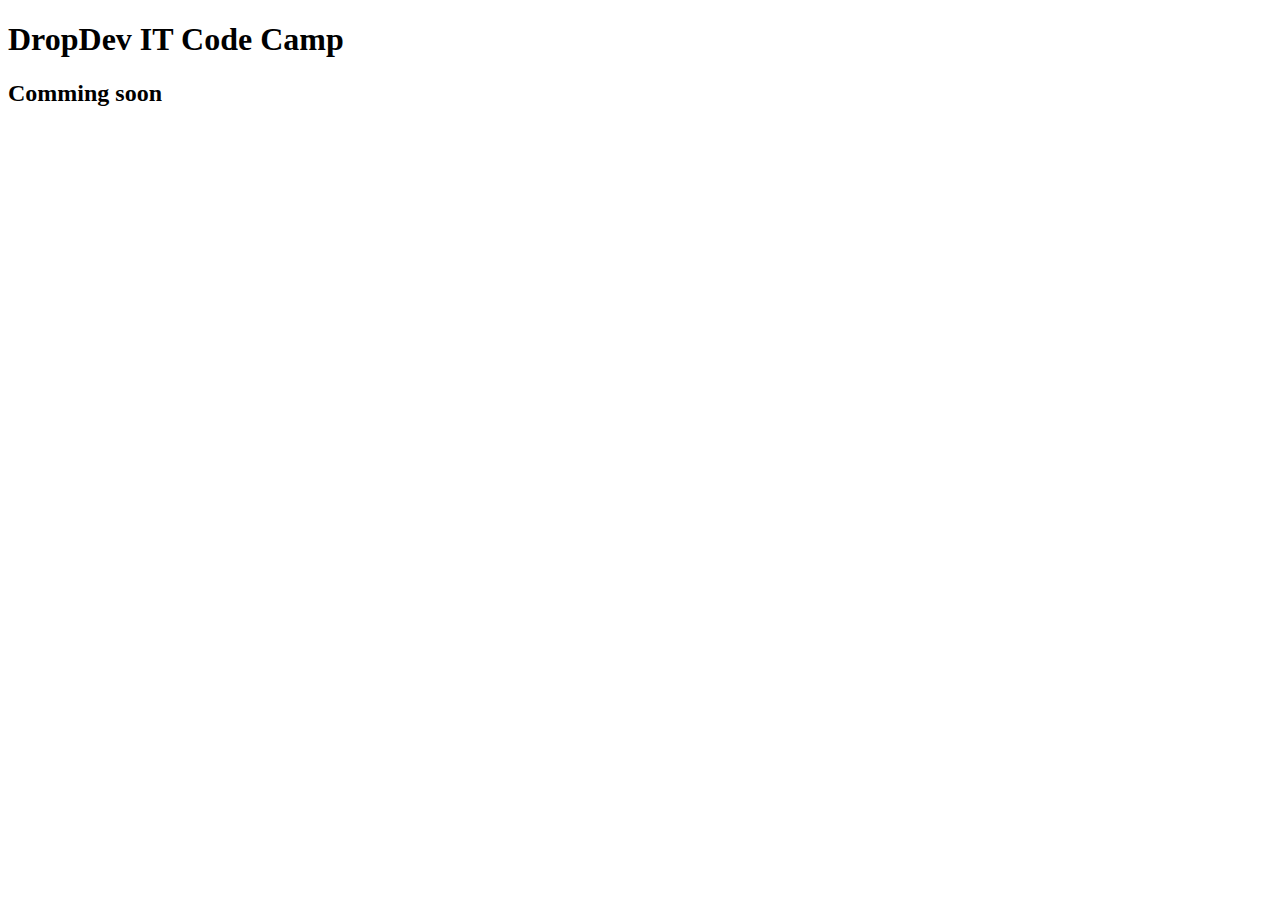
<file: Index.html>
<!DOCTYPE html>
<html lang="en">
<head>
    <meta charset="UTF-8">
    <meta name="viewport" content="width=device-width, initial-scale=1.0">
    <title>Document</title>
</head>
<body>
    <h1>DropDev IT Code Camp</h1>
    <h2>Comming soon</h2>
</body>
</html>
</file>
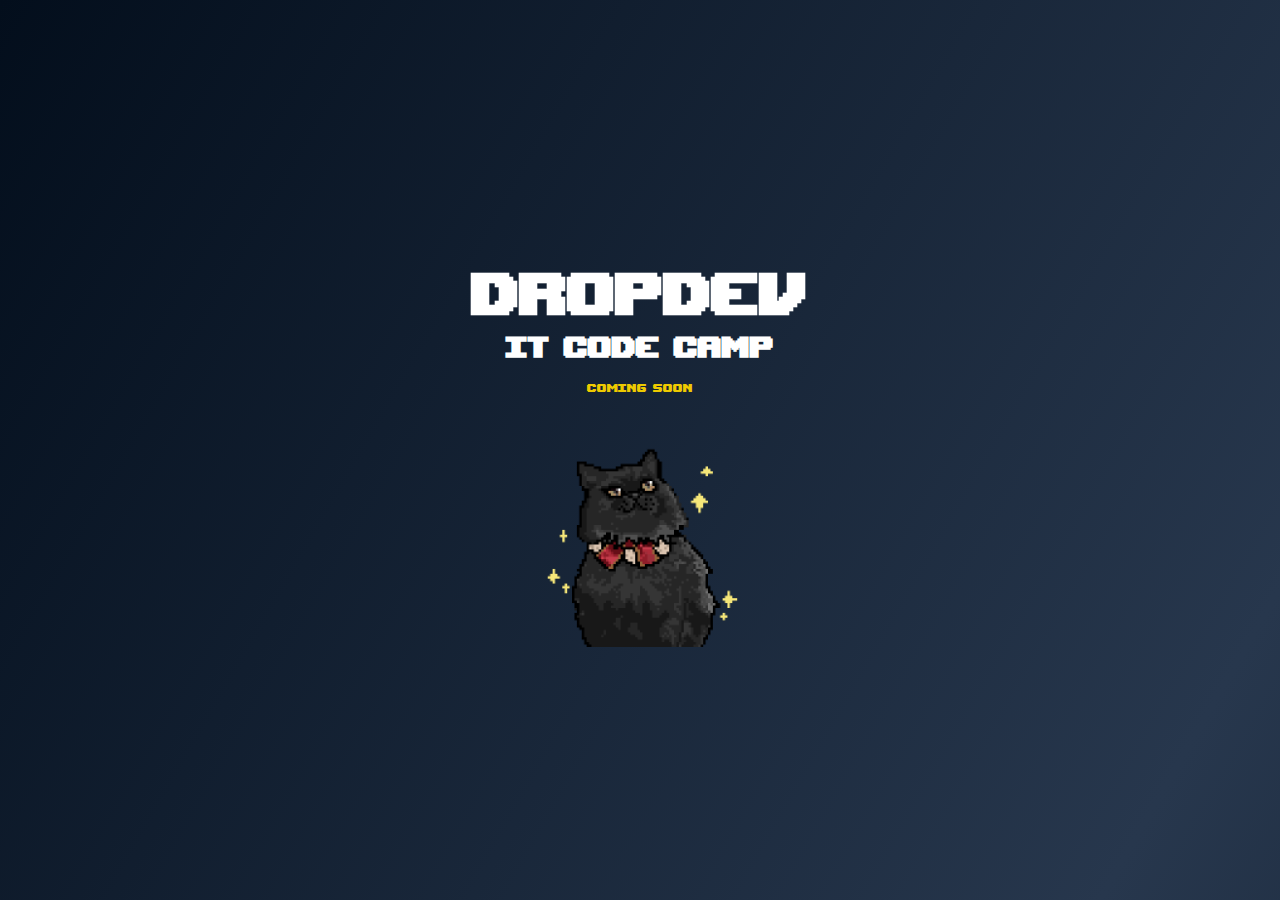
<file: index.html>
<!DOCTYPE html>
<html lang="en">
<head>
    <meta charset="UTF-8">
    <meta name="viewport" content="width=device-width, initial-scale=1.0">
    <title>DropDev</title>
    <link rel="icon" href="./Luna.png">
    <meta name="description" content="Join DropDev IT Code Camp. Learn coding skills from Computer Engineer Students. Coming soon!">
    <link rel="stylesheet" href="style.css">
    <meta property='og:title' content='DropDev'/>
    <meta property='og:image' content='https://i.ibb.co/M2Xwjhm/Thumbnail.png'>
    <meta property='og:description' content='Join DropDev IT Code Camp. Learn coding skills from Computer Engineer Students. Coming soon!'/>
    <meta property='og:url' content='https://dropdev-itcodecamp.vercel.app/'/>
    <meta property='og:image:width' content='1200' />
    <meta property='og:image:height' content='627' />
    <!-- TYPE BELOW IS PROBABLY: 'website' or 'article' or look on https://ogp.me/#types -->
    <meta property="og:type" content='website'/>
</head>
<body class="gradient-background">
    <section>
        <div>
            <h1 class="header">DropDev</h1>
            <h2 class="subheader">IT Code Camp</h2>
            <p>Coming soon</p>
            <!-- <p class="pixel-thai">เร็ว ๆ นี้</p> -->
            <img src="./UntitledArtwork3.gif" alt="Luna image">
        </div>
    </section>
</body>
</html>
</file>
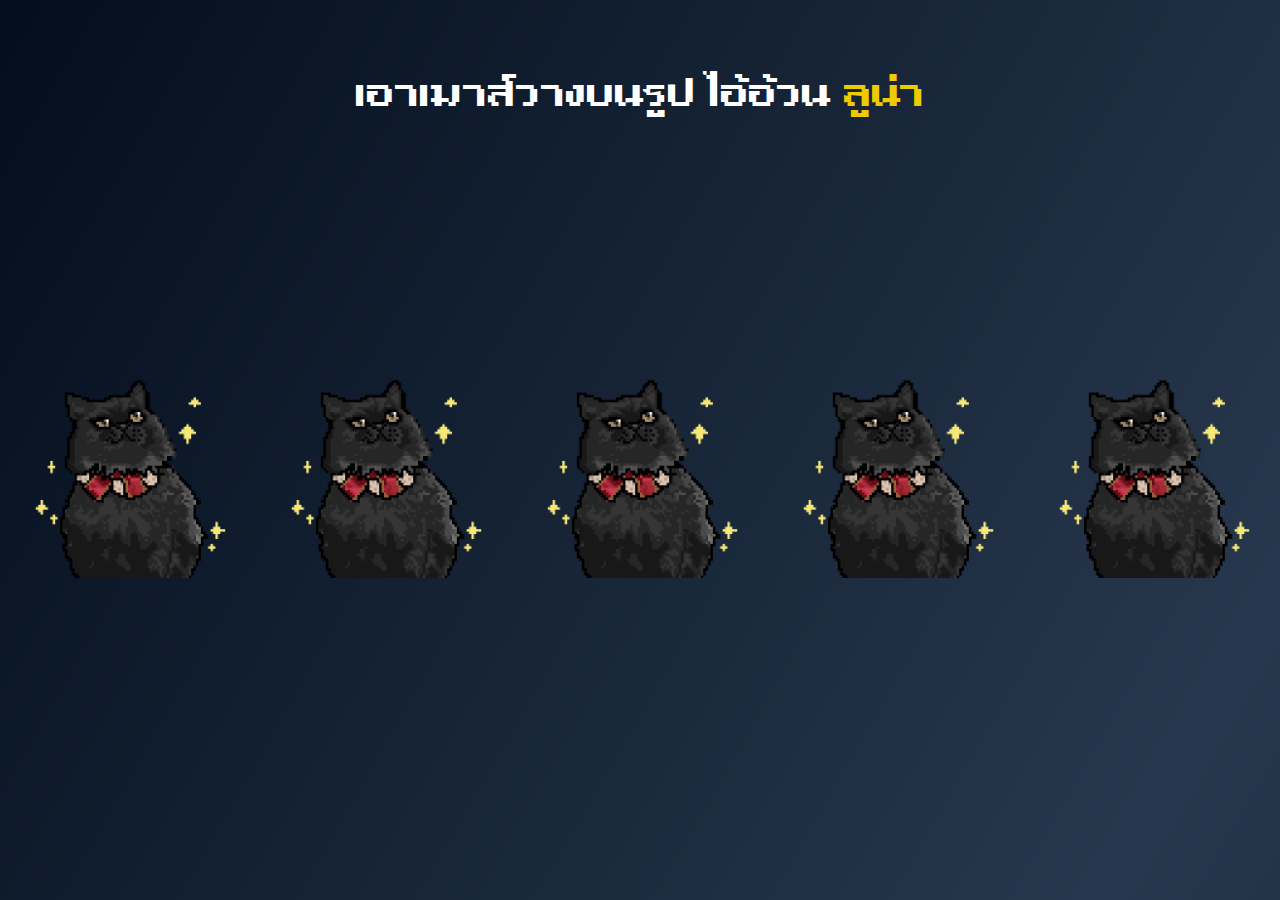
<file: ok.html>
<!DOCTYPE html>
<html lang="en">
<head>
    <meta charset="UTF-8">
    <meta name="viewport" content="width=device-width, initial-scale=1.0">
    <title>Document</title>
    <link rel="stylesheet" href="ok.css">
</head>
<body class="gradient-background">
    <p>เอาเมาส์วางบนรูป ไอ้อ้วน <span style="color: #EECA00;">ลูน่า</span></p>
    <div class="container">
        <div>
            <img src="./UntitledArtwork3.gif" alt="Luna image">
        </div>
        <div>
            <img src="./UntitledArtwork3.gif" alt="Luna image">
        </div>
        <div>
            <img src="./UntitledArtwork3.gif" alt="Luna image">
        </div>
        <div>
            <img src="./UntitledArtwork3.gif" alt="Luna image">
        </div>
        <div>
            <img src="./UntitledArtwork3.gif" alt="Luna image">
        </div>
    </div>
</body>
</html>
</file>
<file: style.css>
@import url('https://fonts.googleapis.com/css2?family=Poppins:ital,wght@0,100;0,200;0,300;0,400;0,500;0,600;0,700;0,800;0,900;1,100;1,200;1,300;1,400;1,500;1,600;1,700;1,800;1,900&family=Prompt:ital,wght@0,100;0,200;0,300;0,400;0,500;0,600;0,700;0,800;0,900;1,100;1,200;1,300;1,400;1,500;1,600;1,700;1,800;1,900&display=swap');
@import url('https://fonts.googleapis.com/css2?family=Prompt:ital,wght@0,100;0,200;0,300;0,400;0,500;0,600;0,700;0,800;0,900;1,100;1,200;1,300;1,400;1,500;1,600;1,700;1,800;1,900&display=swap');
@import url('https://fonts.googleapis.com/css2?family=Noto+Sans+Thai+Looped:wght@100;200;300;400;500;600;700;800;900&display=swap');


@font-face {
  font-family: 'Upheavtt';
  src: url(fonts/upheaval/upheavtt.ttf) format('truetype');
}

@font-face {
  font-family: 'Zftermin';
  src: url(fonts/ZFTerminal/ZFTERMIN__.ttf) format('truetype');
}

/* 
  Upheavtt English
  Zftermin Thai
*/

/* using Prompt font for Thai
 and Poppins font for English */

*{
    box-sizing: border-box;
    margin: 0;
    padding: 0;
}

.gradient-background {
    background: linear-gradient(300deg, #030E1C, #27374d, #030E1C);
    background-size: 180% 180%;
    animation: gradient-animation 18s ease-in-out infinite;
}

@keyframes gradient-animation {
    0% {
      background-position: 0% 50%;
    }
    50% {
      background-position: 100% 50%;
    }
    100% {
      background-position: 0% 50%;
    }
  }

body {
    color: #FFFFFF;
    font-family: Upheavtt;   
    font-weight: normal;
}

body div {
    width: 80%;
    margin: 0 auto;
    height: 100dvh;
    max-height: 100%;
    text-align: center;
    display: flex;
    flex-direction: column;
    justify-content: center;
}

.header {
    font-size: 5rem;
}

.subheader {
    font-size: 2.5rem;
    color: #FFFFFF;
}

p{
    margin-top: 1rem;
    color: #EECA00;
}

img {
  margin-left: auto;
  margin-right: auto;
  margin-top: 3rem;
  width: 20%;
}

@media screen and (max-width: 480px) {
  .header {
    font-size: 2.5rem;
  }

  .subheader{
    font-size: 1.25rem;
  }

  img {
    margin-top: 1.5rem;
    width: 60%;
  }
}
</file>
<file: ok.css>
@font-face {
    font-family: 'Upheavtt';
    src: url(fonts/upheaval/upheavtt.ttf) format('truetype');
  }
  
  @font-face {
    font-family: 'Zftermin';
    src: url(fonts/ZFTerminal/ZFTERMIN__.ttf) format('truetype');
  }

* {
    margin: 0;
    padding: 0;
    box-sizing: border-box;
}

.gradient-background {
    background: linear-gradient(300deg, #030E1C, #27374d, #030E1C);
    background-size: 180% 180%;
    animation: gradient-animation 18s ease-in-out infinite;
}

body {
    color: #FFFFFF;
    height: 100dvh;
    text-align: center;
    display: flex;
    justify-content: center;
    flex-direction: column;
}

p {
    font-family: Zftermin;
    font-size: 3rem;
}

.container {
    display: flex;
    height: 80dvh;
    justify-content: center;
    align-items: center;
}

.container div {
    flex: 1;
    transition: flex 0.5s ease-in-out;
    
}

.container div img {
    width: 80%;
    transition: transform 0.5s ease-in-out;
    object-fit: cover;
}

.container div:hover {
    flex: 3;
}

.container div:hover img {
    transform: scale(1.1); /* Scale up the image on hover */
}

/* Gradient background animation */
@keyframes gradient-animation {
    0% {
      background-position: 0% 50%;
    }
    50% {
      background-position: 100% 50%;
    }
    100% {
      background-position: 0% 50%;
    }
}
</file>
